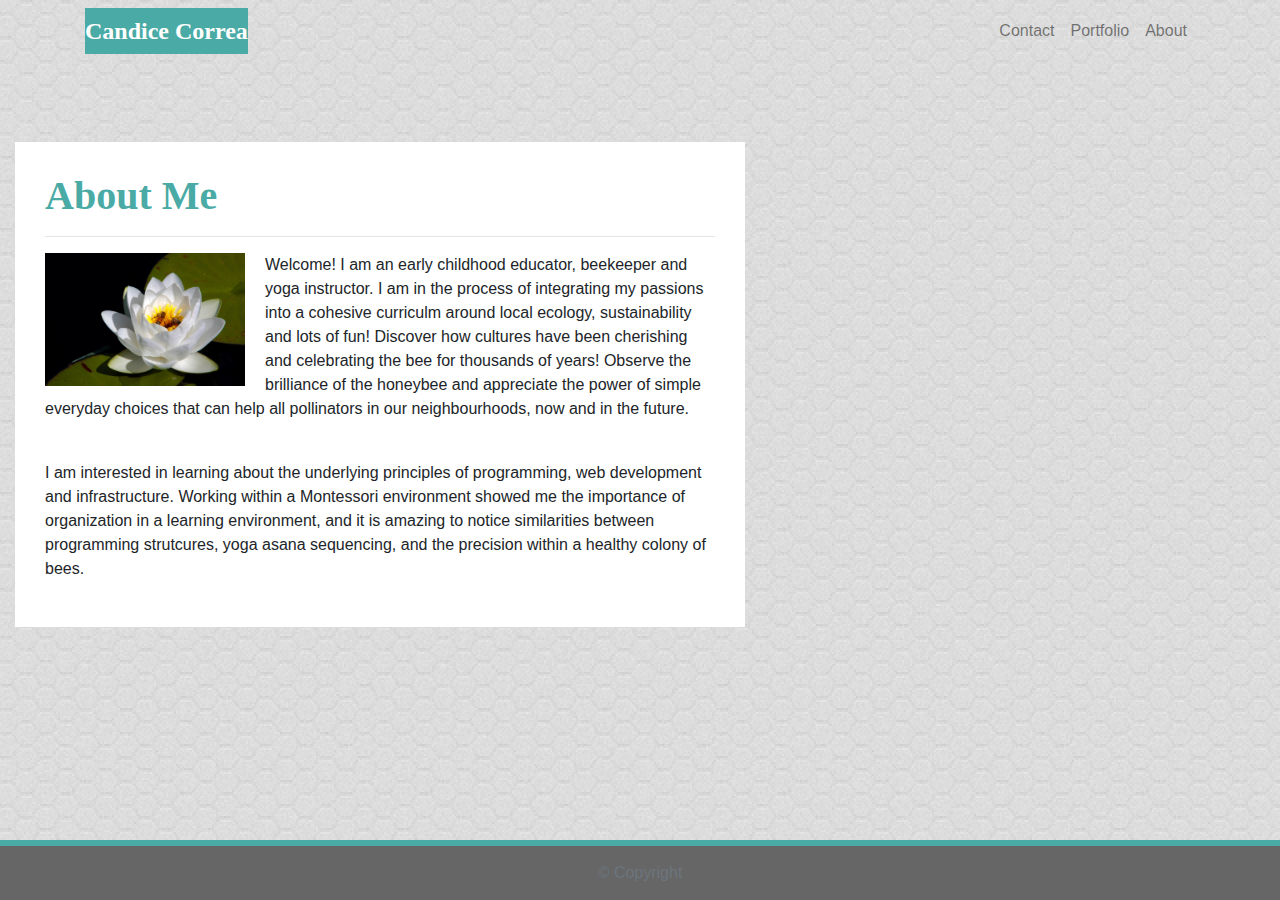
<file: index.html>
<!DOCTYPE html>
<html lang="en-us">

<head>

  <meta charset="UTF-8">
  <meta name="viewport" content="width=device-width, initial-scale=1.0">
  <meta http-equiv="X-UA-Compatible" content="ie=edge">

  <title>Bootstrap Basic Portfolio</title>

  <!-- Boostrap Stylesheet -->
  <link rel="stylesheet" href="https://maxcdn.bootstrapcdn.com/bootstrap/4.0.0/css/bootstrap.min.css">

  <!-- Our own CSS stylesheet -->
  <link rel="stylesheet" href="styleall.css" media="screen">
<script>
  function myFunction(x) {
    x.classList.toggle("change");
}
</script>
</head>

<body>
  <nav class="navbar navbar-expand-lg navbar-light navbar-fixed-top">
    <div class="container" onclick="myFunction(this)">
      <!-- Brand and toggle get grouped for better mobile display -->
      <div class="navbar-header">
        <a class="navbar-brand" href="index.html" id="logo">Candice Correa</a>
      </div>
      <button class="navbar-toggler collapsed ml-auto" data-toggle="collapse" data-target="#page-nav-collapse" aria-expanded="false">
          <span class="sr-only">Toggle navigation</span>
          <div class="bar1"></div>
          <div class="bar2"></div>
          <div class="bar3"></div>
        </button>
      <!-- Collect the nav links, forms, and other content for toggling -->
      <div class="collapse navbar-collapse" id="page-nav-collapse">
        <ul class="nav navbar-nav ml-auto">
          <li>
            <a class="nav-link" href="contact.html">Contact</a>
          </li>
          <li>
            <a class="nav-link" href="portfolio.html">Portfolio</a>
          </li>
          <li>
            <a class="nav-link" href="index.html">About</a>
          </li>
        </ul>
      </div>
      <!-- /.navbar-collapse -->
    </div>
    <!-- /.container -->
  </nav>
  <!-- End of navbar -->

  <!-- Start of container -->
  <main class="container">
    <section class="row">
      <div class="col-md-8">
        <article class="block">
          <h1 class="block-header">About Me</h1>
          <hr>
          <img src="imgs/lotus-3352990_1920.jpg" alt="" id="about-image" />
          <p>Welcome! I am an early childhood educator, beekeeper and yoga instructor. I am in the process of integrating my passions into a cohesive curriculm around local ecology, sustainability and lots of fun! Discover how cultures have been cherishing and celebrating the bee for thousands of years! 
            Observe the brilliance of the honeybee and appreciate the power of simple everyday choices that can help all pollinators in our neighbourhoods, now and in the future.</p>
          <br />
          <p>I am interested in learning about the underlying principles of programming, web development and infrastructure. Working within a Montessori environment showed me the importance of organization in a learning environment, and it is amazing to notice similarities between programming strutcures, yoga asana sequencing, and the precision within a healthy colony of bees. 
              
          </p>
        </article>
      </div>
    </section>
  </main>
  <!-- End of container -->

  <!-- Start of footer -->
  <footer class="footer">
    <div class="two-toned-footer-color"></div>
    <p class="text-muted text-muted-footer text-center">
      &copy; Copyright
    </p>
  </footer>
  <!-- End of footer -->

  <!-- jQuery CDN -->
  <script type="text/javascript" src="https://cdnjs.cloudflare.com/ajax/libs/jquery/3.2.1/jquery.min.js"></script>

  <!-- Bootstrap CDN -->
  <script src="https://maxcdn.bootstrapcdn.com/bootstrap/4.0.0/js/bootstrap.min.js"></script>
</body>

</html>
</file>
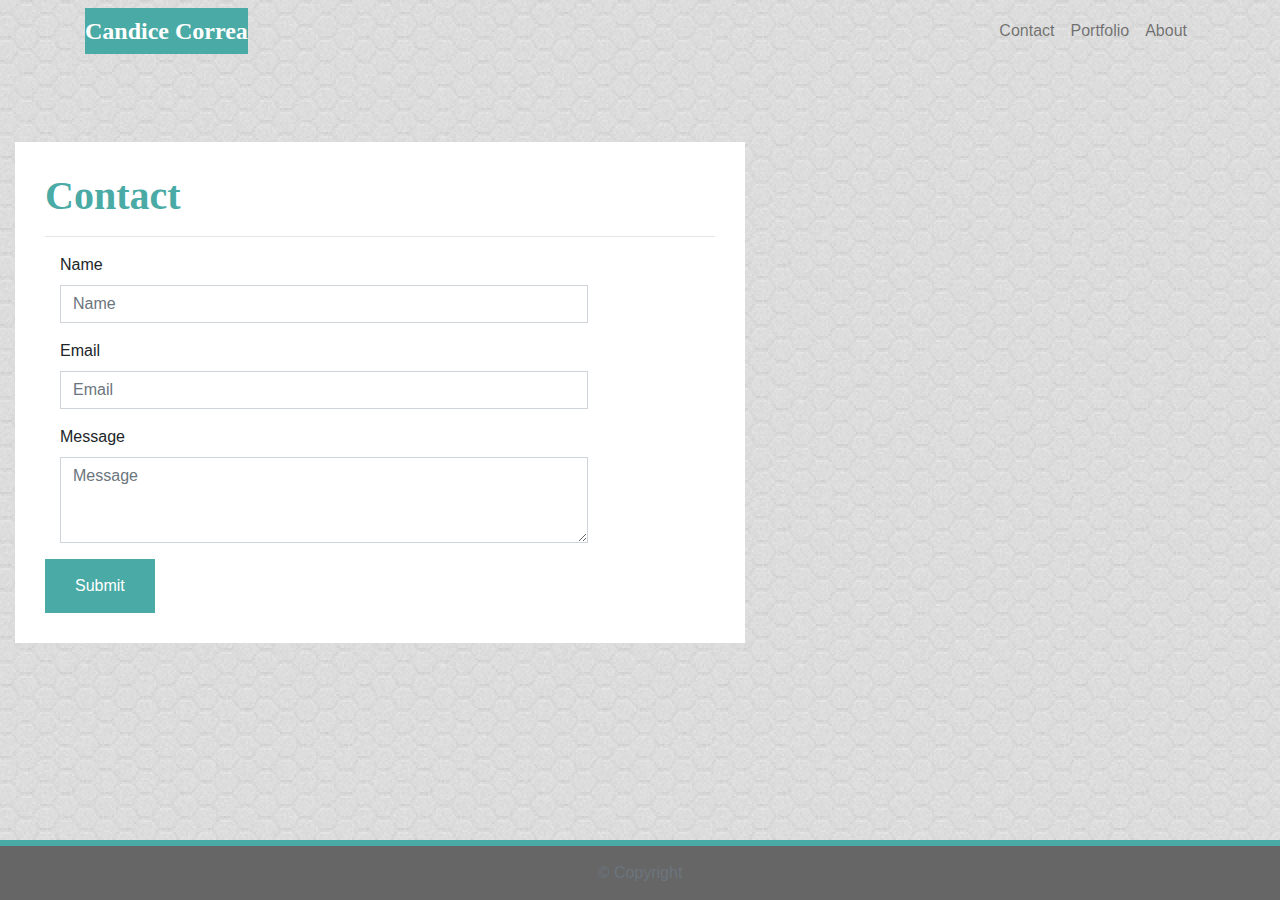
<file: contact.html>
<!DOCTYPE html>
<html lang="en-us">

<head>

  <meta charset="UTF-8">
  <meta name="viewport" content="width=device-width, initial-scale=1.0">
  <meta http-equiv="X-UA-Compatible" content="ie=edge">

  <title>Bootstrap Basic Portfolio</title>

  <!-- Boostrap Stylesheet -->
  <link rel="stylesheet" href="https://maxcdn.bootstrapcdn.com/bootstrap/4.0.0/css/bootstrap.min.css">

  <!-- Our own CSS stylesheet -->
  <link rel="stylesheet" href="styleall.css" media="screen">

</head>

<body>

  <nav class="navbar navbar-expand-lg navbar-light navbar-fixed-top">
    <div class="container">
      <!-- Brand and toggle get grouped for better mobile display -->
      <div class="navbar-header">
        <a class="navbar-brand" href="index.html" id="logo">Candice Correa</a>
      </div>
      <button class="navbar-toggler collapsed ml-auto" data-toggle="collapse" data-target="#page-nav-collapse" aria-expanded="false">
          <span class="sr-only">Toggle navigation</span>
          <span class="icon-bar"></span>
          <span class="icon-bar"></span>
          <span class="icon-bar"></span>
        </button>
      <!-- Collect the nav links, forms, and other content for toggling -->
      <div class="collapse navbar-collapse" id="page-nav-collapse">
        <ul class="nav navbar-nav ml-auto">
          <li>
            <a class="nav-link" href="contact.html">Contact</a>
          </li>
          <li>
            <a class="nav-link" href="portfolio.html">Portfolio</a>
          </li>
          <li>
            <a class="nav-link" href="index.html">About</a>
          </li>
        </ul>
      </div>
      <!-- /.navbar-collapse -->
    </div>
    <!-- /.container -->
  </nav>
  <!-- End of navbar -->

  <!-- Start of container -->
  <main class="container">
    <section class="row">
      <div class="col-md-8">
        <form class="block form-horizontal">
          <h1 class="block-header">Contact</h1>
          <hr />
          <div class="form-group">
            <label for="name" class="col-sm-2 control-label">Name</label>
            <div class="col-sm-10">
              <input type="email" class="form-control" id="name" placeholder="Name">
            </div>
          </div>
          <div class="form-group">
            <label for="email" class="col-sm-2 control-label">Email</label>
            <div class="col-sm-10">
              <input type="password" class="form-control" id="email" placeholder="Email">
            </div>
          </div>
          <div class="form-group">
            <label class="col-sm-2 control-label" for="msg">Message</label>
            <div class="col-sm-10">
              <textarea id="msg" class="form-control" rows="3" placeholder="Message"></textarea>
            </div>
          </div>
          <button class="submit-btn">Submit</button>
        </form>
      </div>
    </section>
  </main>
  <!-- End of container -->

  <!-- Start of footer -->
  <footer class="footer">
    <div class="two-toned-footer-color"></div>
    <p class="text-muted text-muted-footer text-center">
      &copy; Copyright
    </p>
  </footer>
  <!-- End of footer -->

  <!-- jQuery CDN -->
  <script type="text/javascript" src="https://cdnjs.cloudflare.com/ajax/libs/jquery/3.2.1/jquery.min.js"></script>

  <!-- Bootstrap CDN -->
  <script src="https://maxcdn.bootstrapcdn.com/bootstrap/4.0.0/js/bootstrap.min.js"></script></script>

</body>

</html>
</file>
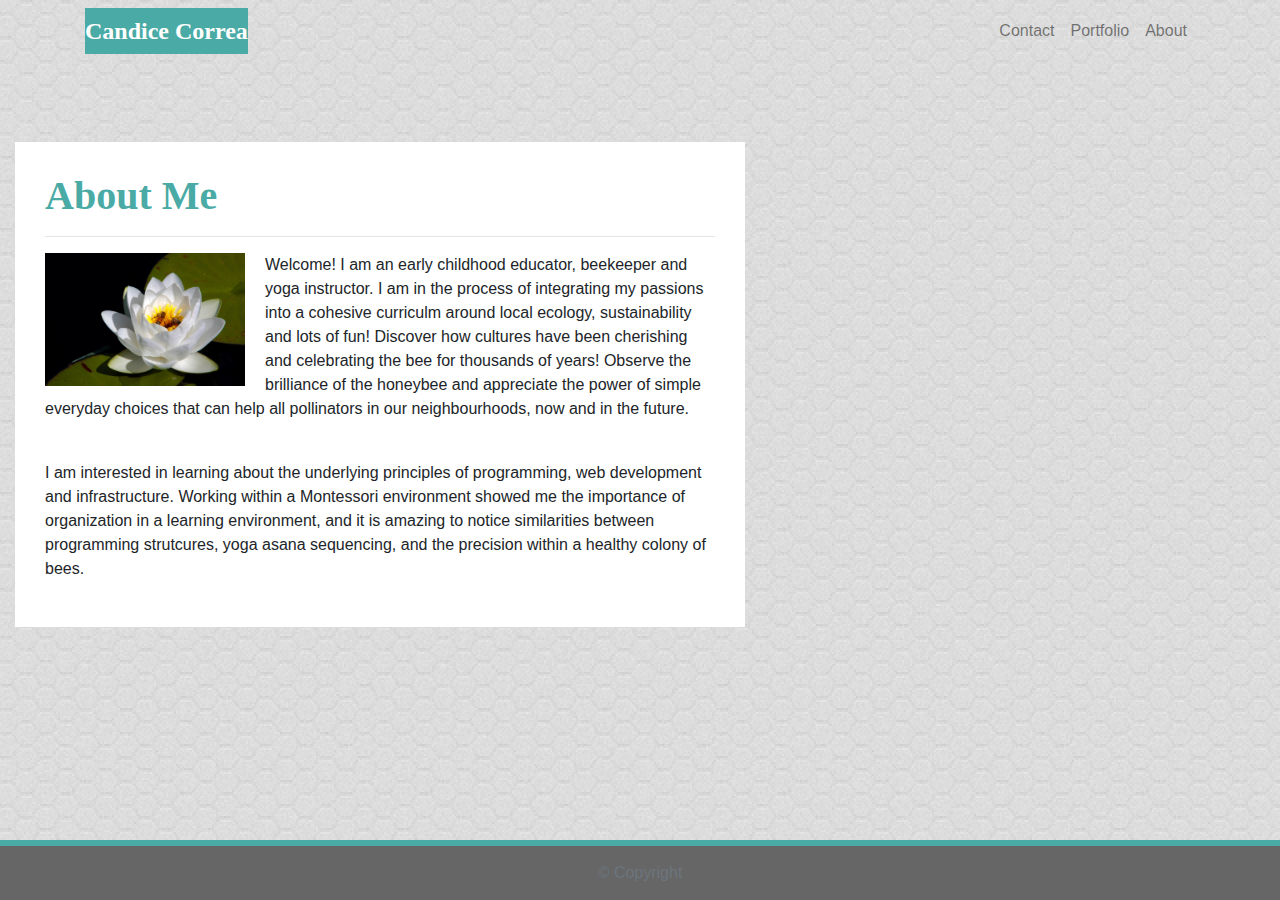
<file: index2.html>
<!DOCTYPE html>
<html lang="en-us">

<head>

  <meta charset="UTF-8">
  <meta name="viewport" content="width=device-width, initial-scale=1.0">
  <meta http-equiv="X-UA-Compatible" content="ie=edge">

  <title>Bootstrap Basic Portfolio</title>

  <!-- Boostrap Stylesheet -->
  <link rel="stylesheet" href="https://maxcdn.bootstrapcdn.com/bootstrap/4.0.0/css/bootstrap.min.css">

  <!-- Our own CSS stylesheet -->
  <link rel="stylesheet" href="styleall.css" media="screen">
<script>
  function myFunction(x) {
    x.classList.toggle("change");
}
</script>
</head>

<body>
  <nav class="navbar navbar-expand-lg navbar-light navbar-fixed-top">
    <div class="container" onclick="myFunction(this)">
      <!-- Brand and toggle get grouped for better mobile display -->
      <div class="navbar-header">
        <a class="navbar-brand" href="index2.html" id="logo">Candice Correa</a>
      </div>
      <button class="navbar-toggler collapsed ml-auto" data-toggle="collapse" data-target="#page-nav-collapse" aria-expanded="false">
          <span class="sr-only">Toggle navigation</span>
          <div class="bar1"></div>
          <div class="bar2"></div>
          <div class="bar3"></div>
        </button>
      <!-- Collect the nav links, forms, and other content for toggling -->
      <div class="collapse navbar-collapse" id="page-nav-collapse">
        <ul class="nav navbar-nav ml-auto">
          <li>
            <a class="nav-link" href="contact2.html">Contact</a>
          </li>
          <li>
            <a class="nav-link" href="portfolio2.html">Portfolio</a>
          </li>
          <li>
            <a class="nav-link" href="index2.html">About</a>
          </li>
        </ul>
      </div>
      <!-- /.navbar-collapse -->
    </div>
    <!-- /.container -->
  </nav>
  <!-- End of navbar -->

  <!-- Start of container -->
  <main class="container">
    <section class="row">
      <div class="col-md-8">
        <article class="block">
          <h1 class="block-header">About Me</h1>
          <hr>
          <img src="imgs/lotus-3352990_1920.jpg" alt="" id="about-image" />
          <p>Welcome! I am an early childhood educator, beekeeper and yoga instructor. I am in the process of integrating my passions into a cohesive curriculm around local ecology, sustainability and lots of fun! Discover how cultures have been cherishing and celebrating the bee for thousands of years! 
            Observe the brilliance of the honeybee and appreciate the power of simple everyday choices that can help all pollinators in our neighbourhoods, now and in the future.</p>
          <br />
          <p>I am interested in learning about the underlying principles of programming, web development and infrastructure. Working within a Montessori environment showed me the importance of organization in a learning environment, and it is amazing to notice similarities between programming strutcures, yoga asana sequencing, and the precision within a healthy colony of bees. 
              
          </p>
        </article>
      </div>
    </section>
  </main>
  <!-- End of container -->

  <!-- Start of footer -->
  <footer class="footer">
    <div class="two-toned-footer-color"></div>
    <p class="text-muted text-muted-footer text-center">
      &copy; Copyright
    </p>
  </footer>
  <!-- End of footer -->

  <!-- jQuery CDN -->
  <script type="text/javascript" src="https://cdnjs.cloudflare.com/ajax/libs/jquery/3.2.1/jquery.min.js"></script>

  <!-- Bootstrap CDN -->
  <script src="https://maxcdn.bootstrapcdn.com/bootstrap/4.0.0/js/bootstrap.min.js"></script>
</body>

</html>
</file>
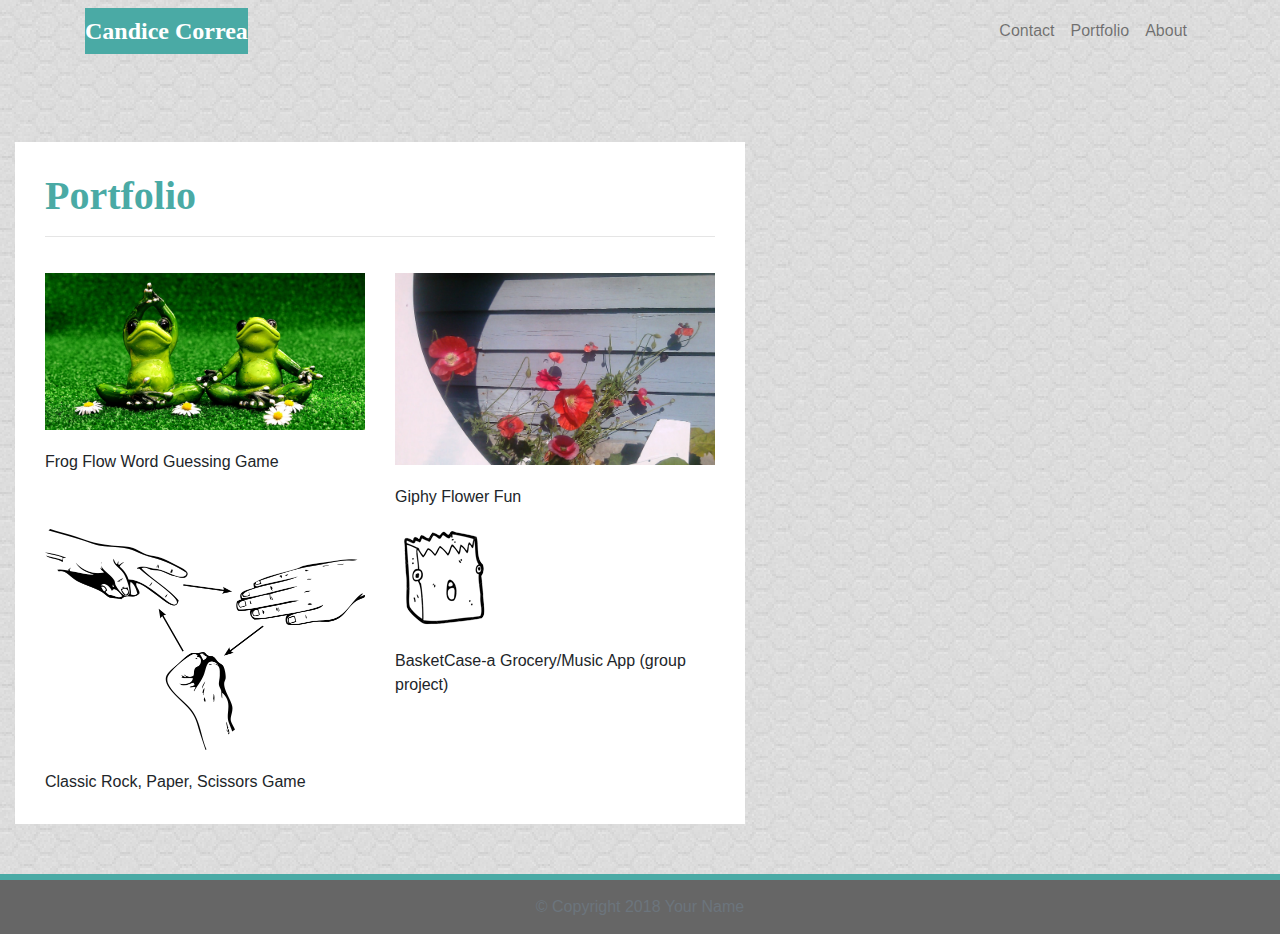
<file: portfolio.html>
<!DOCTYPE html>
<html lang="en-us">

<head>

  <meta charset="UTF-8">
  <meta name="viewport" content="width=device-width, initial-scale=1.0">
  <meta http-equiv="X-UA-Compatible" content="ie=edge">

  <title>Bootstrap Basic Portfolio</title>

  <!-- Boostrap Stylesheet -->
  <link rel="stylesheet" href="https://maxcdn.bootstrapcdn.com/bootstrap/4.0.0/css/bootstrap.min.css">
  <!-- Our own CSS stylesheet -->
  <link rel="stylesheet" href="styleall.css" media="screen">

</head>

<body>
  <nav class="navbar navbar-expand-lg navbar-light navbar-fixed-top">
    <div class="container">
      <!-- Brand and toggle get grouped for better mobile display -->
      <div class="navbar-header">
        <a class="navbar-brand" href="index.html" id="logo">Candice Correa</a>
      </div>
      <button class="navbar-toggler collapsed ml-auto" data-toggle="collapse" data-target="#page-nav-collapse" aria-expanded="false">
          <span class="sr-only">Toggle navigation</span>
          <span class="icon-bar"></span>
          <span class="icon-bar"></span>
          <span class="icon-bar"></span>
        </button>
      <!-- Collect the nav links, forms, and other content for toggling -->
      <div class="collapse navbar-collapse" id="page-nav-collapse">
        <ul class="nav navbar-nav ml-auto">
          <li>
            <a class="nav-link" href="contact.html">Contact</a>
          </li>
          <li>
            <a class="nav-link" href="portfolio.html">Portfolio</a>
          </li>
          <li>
            <a class="nav-link" href="index.html">About</a>
          </li>
        </ul>
      </div>
      <!-- /.navbar-collapse -->
    </div>
    <!-- /.container -->
  </nav>
  <!-- End of navbar -->

  <!-- Start of container -->
  <div class="container">
    <main class="row">
      <div class="col-md-8">
        <article class="block">
          <h1 class="block-header">Portfolio</h1>
          <hr />
     
          <div class="row">
            <div class="col-sm-6 col-md-12 col-lg-6">
              <a href="https://c0reac0de.github.io/frogflow"><img class="img-fluid port-image" src="imgs/frogs-2403525_1920.jpg" alt="frogflow"></a>
              Frog Flow Word Guessing Game
            </div>
            <div class="col-sm-6 col-md-12 col-lg-6">
              <a href="https://c0reac0de.github.io/giphy"><img class="img-fluid port-image" src="imgs/IMAG0228b.jpg" alt=""></a>
              Giphy Flower Fun
            </div>
          </div>
          <div class="row">
            <div class="col-sm-6 col-md-12 col-lg-6">
              <a href="https://c0reac0de.github.io/RPS-Multiplayer"><img class="img-fluid port-image" src="imgs/fingers-149295_1280.png" alt=""></a>
              Classic Rock, Paper, Scissors Game 
            </div>
            <div class="col-sm-6 col-md-12 col-lg-6">
              <a href="https://c0reac0de.github.io/BasketCase/"><img class="img-fluid port-image" src="imgs/basketcase.png" alt=""></a>
              <br>
             BasketCase-a Grocery/Music App
             (group project)
            </div>

          </div>
        </article>
      </div>
    </main>
  </div>
  <!-- End of container -->

  <!-- Start of footer -->
  <footer class="footer">
    <div class="two-toned-footer-color"></div>
    <p class="text-muted text-muted-footer text-center">
      &copy; Copyright 2018 Your Name
    </p>
  </footer>
  <!-- End of footer -->

  <!-- jQuery CDN -->
  <script type="text/javascript" src="https://cdnjs.cloudflare.com/ajax/libs/jquery/3.2.1/jquery.min.js"></script>

  <!-- Bootstrap CDN -->
  <script src="https://maxcdn.bootstrapcdn.com/bootstrap/4.0.0/js/bootstrap.min.js"></script></script>

</body>

</html>
</file>
<file: styleall.css>
/* --- STYLES FOR ALL PAGES --- */
body {
  /* Typography */
  font-family: Arial, "Helvetica Neue", Helvetica, sans-serif;

  /* Visual */
  background-image: url("imgs/honey_im_subtle_@2X.png");
}

html {
  /* Positioning */
  position: relative;

  /* Box-model */
  min-height: 100%;
}

/* add space for fixed nav */
main {
  margin: 80px 0;
}

/* create styles for use for all white main boxes */
.block {
  background-color: #fff;

  padding: 30px;
  margin-bottom: 30px;
}

.block-header {
  /* Typography */
  color: #4aaaa5;
  font-family: Georgia, Times, "Times New Roman", serif;
  font-weight: bold;
}

/* NAV START */
#logo {
  font-family: Georgia, Times, "Times New Roman", serif;

  /* Typography */
  font-size: 24px;
  font-weight: bold;
  color: #fff;

  /* Visual */
  background: #4aaaa5;
}
.container{
  display: inline-block;
  cursor: pointer;
}

.bar1,.bar2,.bar3 {
  width: 35px;
  height: 5px;
  background-color: #333;
  margin: 6px 0;
  transition: 0.4s;
}

/* Rotate first bar */
.change .bar1 {
  -webkit-transform: rotate(-45deg) translate(-9px, 6px) ;
  transform: rotate(-45deg) translate(-9px, 6px) ;
}

/* Fade out the second bar */
.change .bar2 {
  opacity: 0;
}

/* Rotate last bar */
.change .bar3 {
  -webkit-transform: rotate(45deg) translate(-8px, -8px) ;
  transform: rotate(45deg) translate(-8px, -8px) ;
}
/* override bootstrap hover color and border */
.navbar-default .navbar-nav > li > a:hover {
  color: #4aaaa5;
}

.navbar {
  /*background: white;*/
  border: none;
}

/* media query for nav background color change */
@media only screen and (max-width: 767px) {
  .navbar-header {
    background-color: #4aaaa5;
  }
}
/* END NAV */


/* CONNECT W/ ME CSS */
.connect-header {
  /* Typography */
  font-size: 25px;
}

.connect-photo {
  /* Box-model */
  width: 55px;
  height: 55px;
}

#images {
  /* Box-model */
  padding-top: 15px;

  /* Typography */
  text-align: center;
}
/* END CONNECT W/ ME */


/* BEGIN FOOTER */
.footer {
  /* Positioning */
  position: absolute;
  bottom: 0;

  /* Box-model */
  width: 100%;
  height: 60px;

  /* Visual */
  background-color: #666;
}

.text-muted-footer {
  /* Box-model */
  margin-top: 15px;

  /* Typography */
  color: #fff;
}

.two-toned-footer-color {
  /* Box-model */
  height: 6px;
  padding-top: 3px;

  /* Visual */
  background-color: #4aaaa5;
}
/* END FOOTER */
/* --- END STYLES FOR ALL PAGES --- */

/* --- PAGE-SPECIFIC STYLES --- */
/* ABOUT-ME PAGE */
.about-me-header {
  /* Positioning */
  margin-bottom: 33px;
  font-family: Georgia, Times, "Times New Roman", serif;

  /* Typography */
  font-size: 32px;
  font-weight: bold;
  color: #4aaaa5;
}

#about-image {
  /* Positioning */
  float: left;

  /* Box-model */
  width: 200px;
  margin: 0 20px 10px 0;
}
/* END ABOUT-ME PAGE */


/* PORTFOLIO PAGE */
.port-image {
  margin: 20px auto;
}
/* END PORTFOLIO PAGE */


/* CONTACT FORM PAGE  */
.form-control {
  /* give input boxes right angles */
  border-radius: 0;

  /* keep from horizontally resizing text area */
  min-width: 100%;
  max-width: 100%;
}

.submit-btn {
  /* Box-model */
  padding: 15px 30px;
  font-size: 16px;
  font-weight: lighter;

  /* Typography */
  color: #fff;

  /* Visual */
  background-color: #4aaaa5;
  border: 0;
}

.submit-btn:hover {
  opacity: .7;
}

/* END CONTACT FORM PAGE */
</file>
